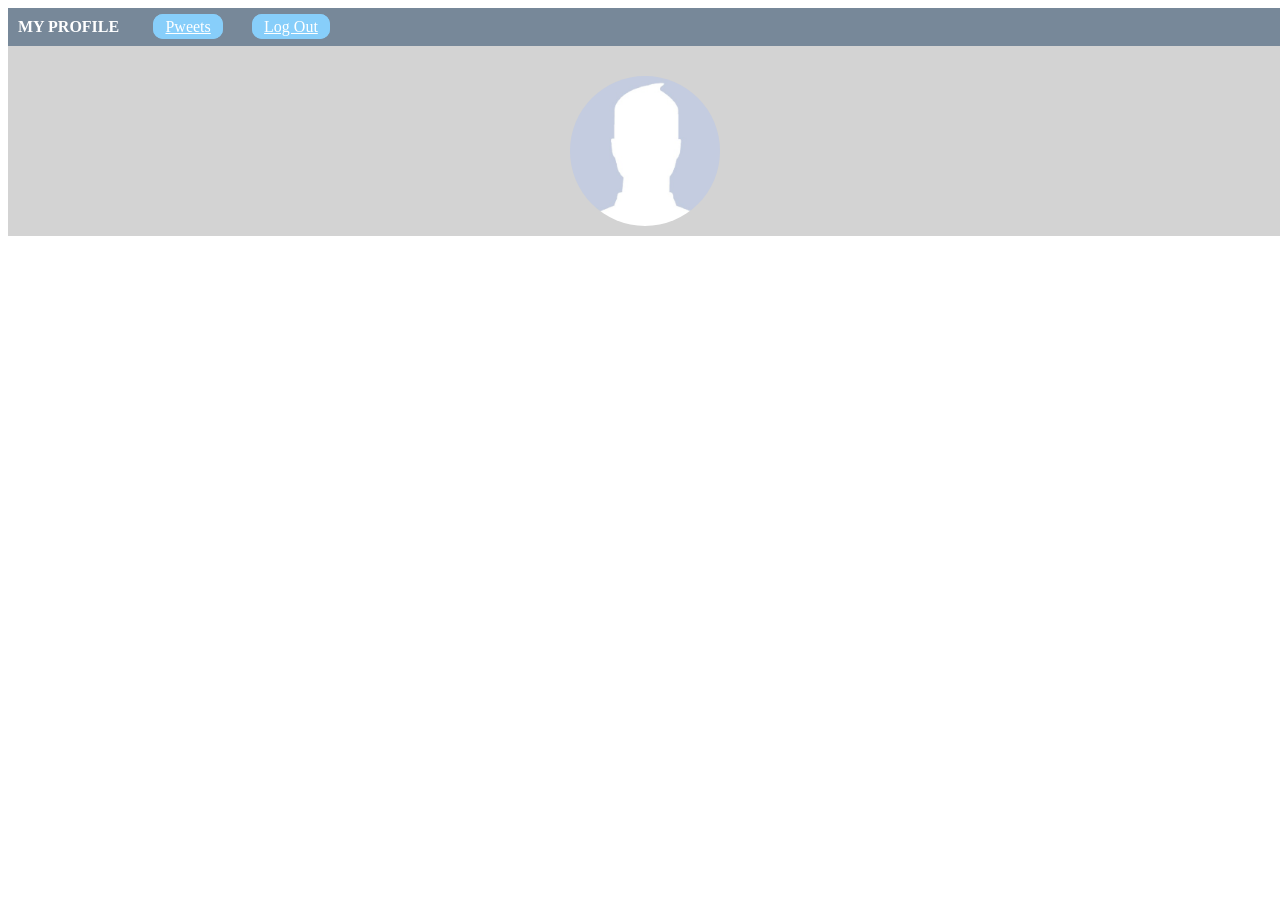
<file: public/profile.html>
<!DOCTYPE html>
<html lang="en">
  <head>
    <meta charset="utf-8" />
    <title>Pwitter - My Profile</title>
    <link rel="stylesheet" href="css/style.css" />
    <meta name="viewport" content="width=device-width" />
    <link rel="manifest" href="/manifest.json" />
    <meta name="theme-color" content="white" />
  </head>
  <body>
      <div class="window-container">
        <div class="navbar">
            <span class="title">MY PROFILE</span>
            <span class="buttons-navbar">
                <a class="btn-navbar" id="home" href="pweets.html" role="button">Pweets</a>
                <a class="btn-navbar" id="logout" href="signin.html" role="button">Log Out</a>
            </span>
        </div>
        <div class="container-home">
            <div class="profile">
                <img alt="profile picture" src="images/profile.png">
            </div>
            <main></main>
        </div>
      </div>
  

    
  <script src="profile.js"></script>
  </body>
</html>
</file>
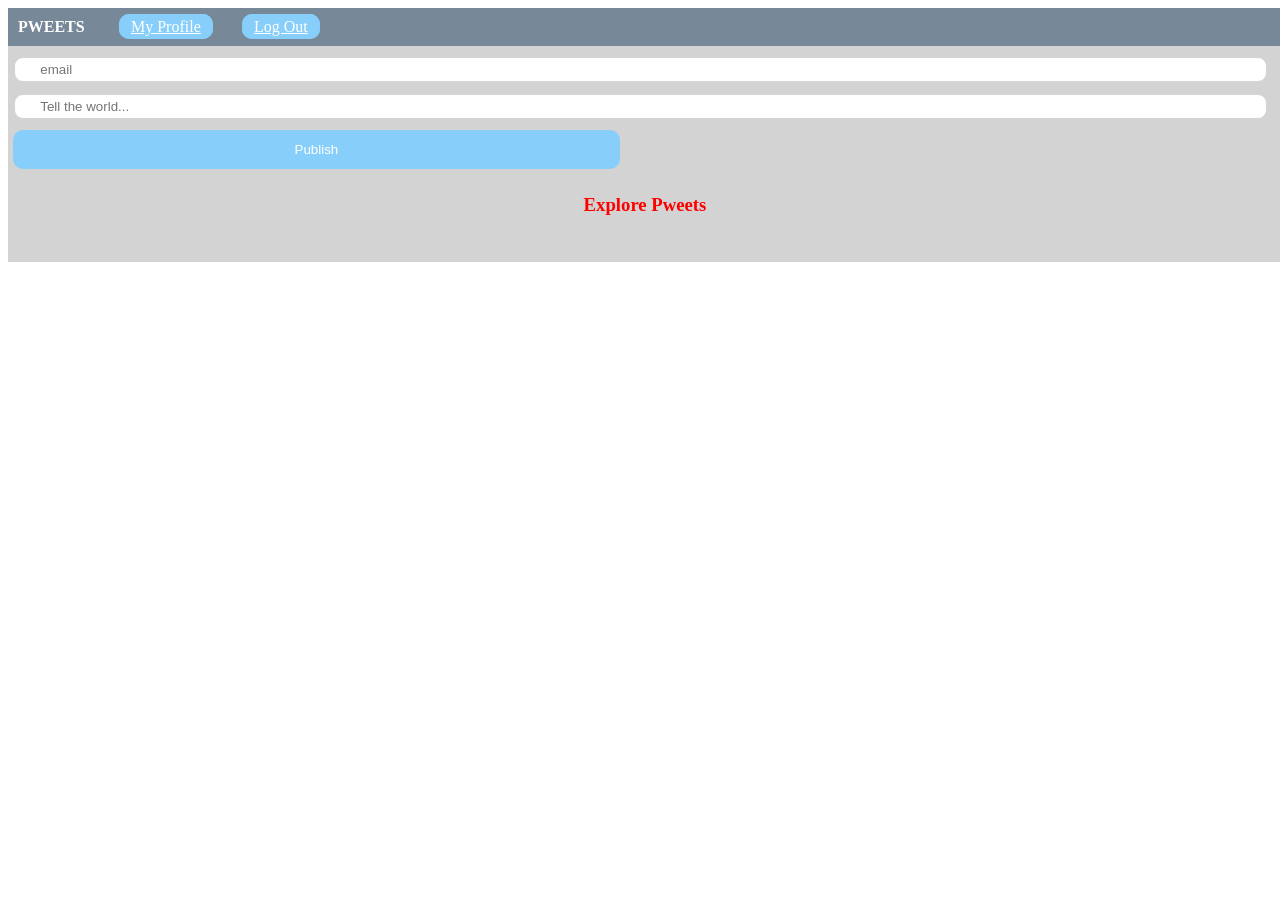
<file: public/pweets.html>
<!DOCTYPE html>
<html lang="en">
  <head>
    <meta charset="utf-8" />
    <title>Pwitter - Home</title>
    <link rel="stylesheet" href="css/style.css" />
    <meta name="viewport" content="width=device-width" />
    <link rel="manifest" href="/manifest.json" />
    
    <!-- <link rel="apple-touch-icon" href="images/pwa-icon-256.png" /> -->
    <meta name="theme-color" content="white" />
  </head>
  <body>
      <div class="window-container">
        <div class="navbar">
            <span class="title">PWEETS</span>
            <span class="buttons-navbar">
                <a class="btn-navbar" id="profile" href="profile.html" role="button">My Profile</a>
                <a class="btn-navbar" id="logout" href="signin.html" role="button">Log Out</a>
            </span>
        </div>

        <div class="container-home">
          <div class="card-pweet"> <input id="publisher" class="sign-input" placeholder="email"></div> 
          <div class="card-pweet"> <input id="message" class="sign-input" placeholder="Tell the world..."></div> 
          <div class="card-pweet"> <button  id="publish" class="sign">Publish</button></div> 

           
 
            <h3>Explore Pweets</h3>
            <main></main>
        </div>
      </div>
        
  <!-- <script>
    if ("serviceWorker" in navigator) {
      navigator.serviceWorker.register("./firebase-messaging-sw.js").then((registration) => {
        console.log("Fue registrado con scope: ", registration.scope)
      }).catch((e) => {
        console.log("Service worker failed", e)
      })
    }
  </script> -->
  <script src="pweets.js"></script>
  </body>
</html>
</file>
<file: public/css/style.css>
.container {
    width: 50%;
    flex-direction: column;
    margin: 150px auto;
    max-height: max-content;
    padding: 20px;
    background-color: lightgray;
    border-radius: 10px;
}

#welcome {
    width: auto;
    align-items: center;
    padding: 10px 5px;
}

h1 {
    color: lightslategrey;
    text-align: center;
}


/* index */

.options {
    justify-content: space-between;
} 

.sign {
    border: solid 2px lightskyblue;
    color: white;
    background-color: lightskyblue;
    width: 48%;
    height: auto;
    padding: 10px 2px;
    border-radius: 10px;
}

#left {
    margin-right: 2%;
}

/* signin */

.form {
    width: auto;
    align-items: center;
}

.sign-input {
    width: 95%;
    padding: 4px 2%;
    margin-bottom: 10px;
    border: solid 2px lightgray;
    border-radius: 10px;
}

.submit {
    border: solid 2px lightskyblue;
    color: white;
    background-color: lightskyblue;
    width: 100%;
    height: auto;
    padding: 10px 2px;
}

/* Pweets */

.window-container {
    height: 100%;
}

.navbar {
    width: 100%;
    height: auto;
    background-color: lightslategrey;
    padding: 10px 5px;
    align-items: center;
}

.title {
    width: min-content;
    padding: 10px 5px;
    color: white;
    font-weight: bold;
}

.btn-navbar {
    margin-left: 2%;
    border: solid 2px lightskyblue;
    border-radius: 10px;
    color: white;
    background-color: lightskyblue;
    width: auto;
    height: auto;
    padding: 2px 10px;

}

.container-home {
    width: 100%;
    height: auto;
    padding: 10px 5px;
    align-items: center;
    background-color: lightgray;
}

.pweet-card {
    width: 90%;
    padding: 2% 2%;
    margin: auto;
    margin-bottom: 10px;
    height: auto;
    background-color: gainsboro

}

/* profile */

.profile {
    margin: auto;
    margin-top: 20px;
    justify-content: space-around;
    align-items: center;
    width: 150px;
    height: 150px;
}

img {
    width: 150px;
    height: 150px;
    margin: auto;
    border-radius: 50%;
}

h3 {
    width: 90%;
    padding: 2% 2%;
    margin: auto;
    margin-bottom: 10px;
    height: auto;
    margin-bottom: 10px;
    font-weight: bold;
    text-align: center;
    color: red;
}


.my-pweets {
    width: 100%;
    height: auto;
}
</file>
